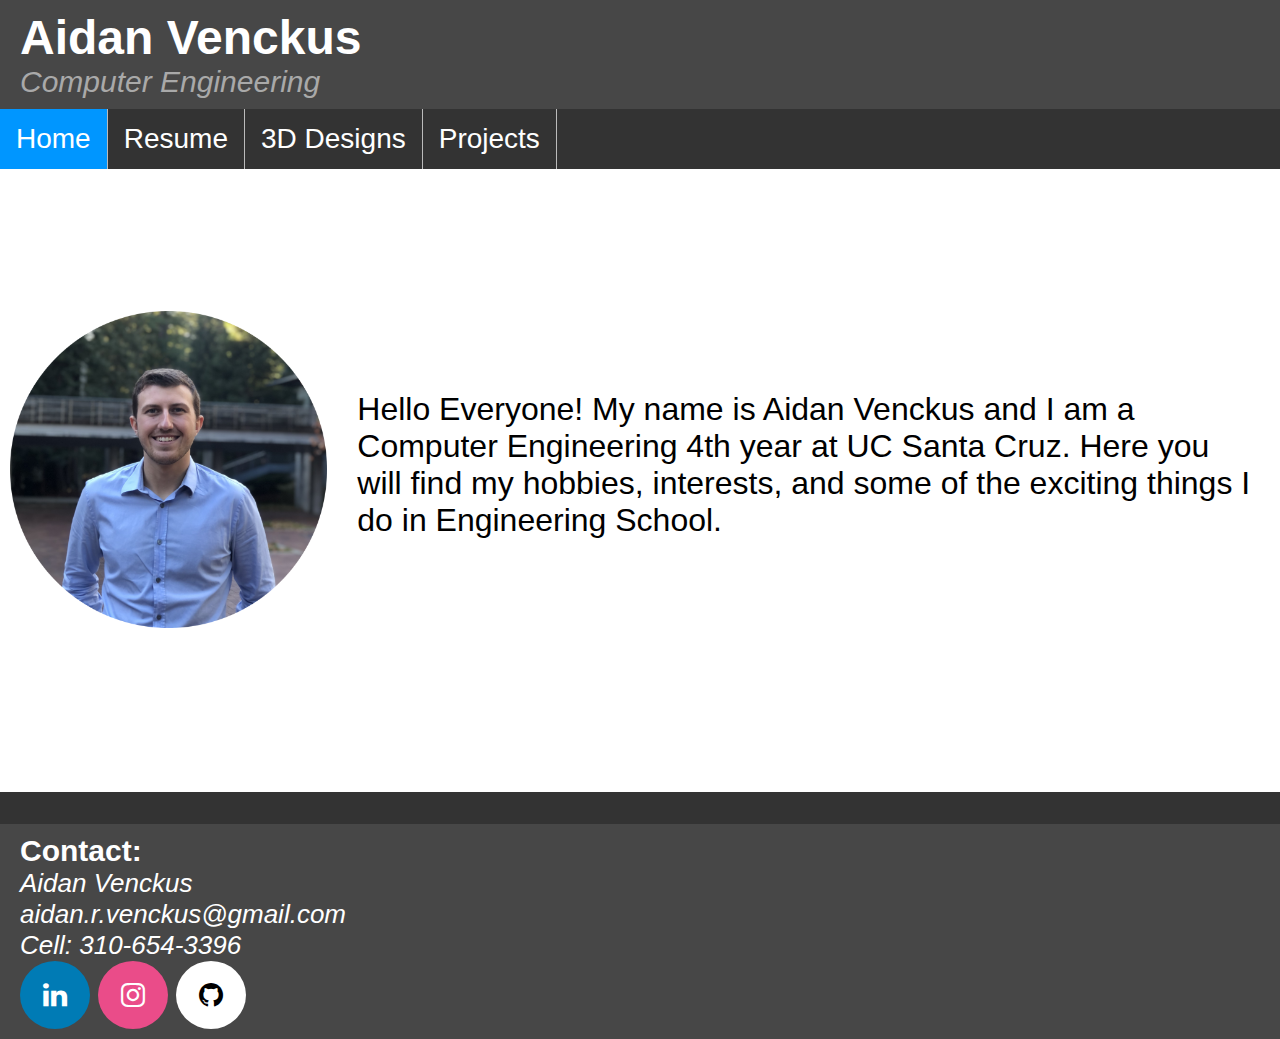
<file: index.html>
<html>

  <head>
    <meta charset = "utf-8">
    <title>Aidan Venckus</title>
    <link rel="icon" href="Images/icon.png">
    <meta name="viewport" content="width=device-width, initial-scale=1.0">
    
     <!-- Including the CSS Style Sheet-->
    <link rel="stylesheet" href="main.css">
    <!-- Add icon library -->
    <link rel="stylesheet" href="https://cdnjs.cloudflare.com/ajax/libs/font-awesome/4.7.0/css/font-awesome.min.css">
  </head>

    <body>

    <div class="header">
      <b class= "header_textBig" > Aidan Venckus </b>
      <br>
      <i class= "header_textSmall" > Computer Engineering </i> 
    </div>
    
    <ul>
      <li><a href="#Top" class="active" id="#Top">Home</a></li> <!--Active tells which page we are one-->
      <li><a href="resume.html">Resume</a></li>
      <li><a href="3DDesigns.html"> 3D Designs</a></li>
      <li><a href="Projects.html"> Projects</a></li>
    </ul>

    <div class="space">
      <br>
    </div>

    <div class="container">
      <div class="image">
    <center> <img src="Images/Profile.png" ></img></center>
      </div>
      
      <div class="text">
        <!-- TODO: Increase Length-->
        <p>Hello Everyone! My name is Aidan Venckus and I am a Computer Engineering 4th year at UC Santa Cruz.
          Here you will find my hobbies, interests, and some of the exciting things I do in Engineering School.
        </p>
        </div>
    </div>
    <br>

    <div class="space">
      <br>
    </div>


    <!-- TODO: Add More Photos (Projects / 3D Designs)-->

    

    <ul> <!-- This is a page break to the contact info -->
        <br>
    </ul>

        <div class="footer">  
          <b> <a class="footer_textBig"> Contact: </a> </b>
          <br>
          <i class= "footer_textSmall" > Aidan Venckus </i>
          <br>
          <i class= "footer_textSmall" > aidan.r.venckus@gmail.com </i>
          <br>
          <i class= "footer_textSmall" > Cell: 310-654-3396 </i>
          <br>

          <!-- Adding social media Icons and connecting Links
          https://www.w3schools.com/howto/howto_css_social_media_buttons.asp-->
          <a href="https://www.linkedin.com/in/aidan-venckus" class="fa fa-LinkedIn"></a>
          <a href="https://www.instagram.com/aidanvenckus/" class="fa fa-Instagram"></a>
          <a href="https://github.com/Aidanvenckus" class="fa fa-Github"></a>

        </div>

  </body>
</html>
</file>
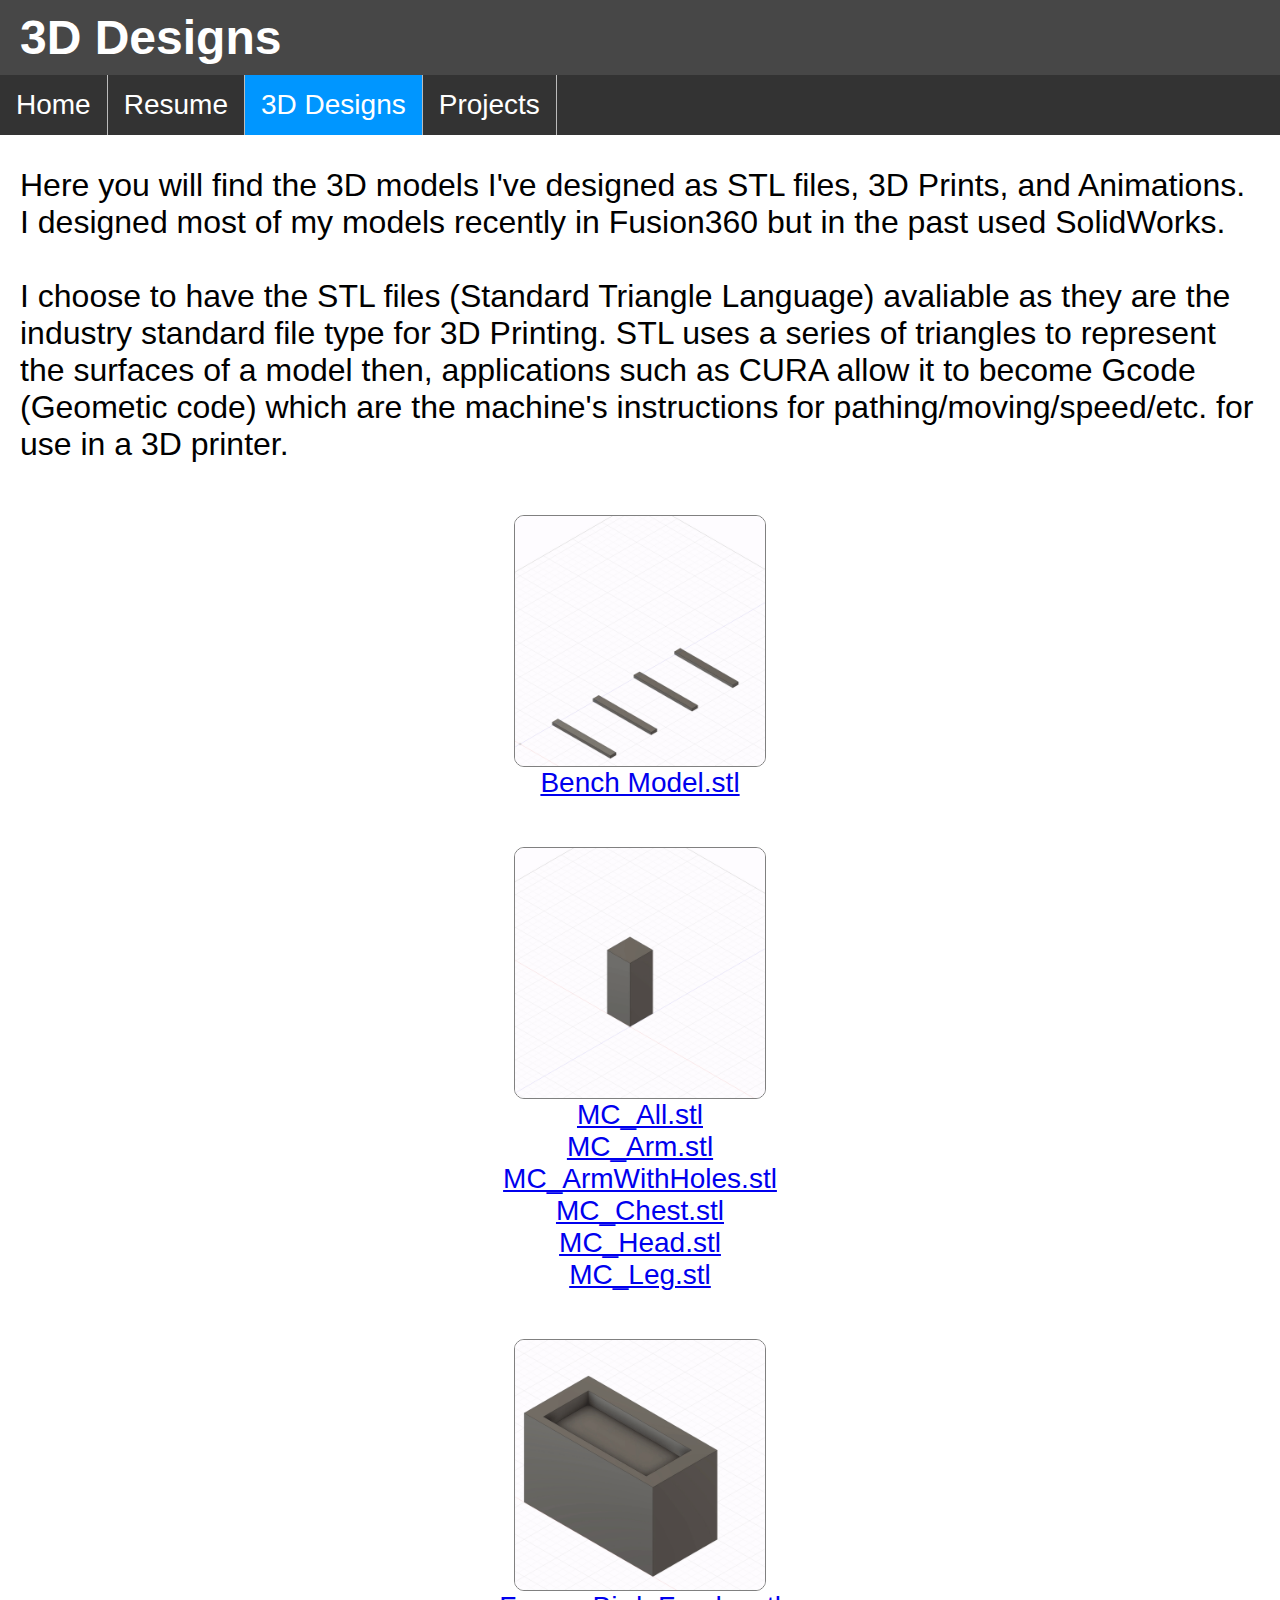
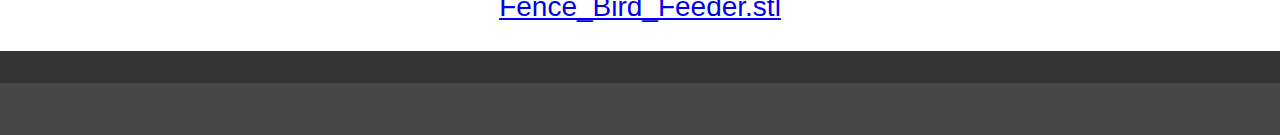
<file: 3DDesigns.html>
<html>

  <head>
    <meta charset = "utf-8">
    <title>Aidan Venckus</title>
    <link rel="icon" href="Images/icon.png">
    <meta name="viewport" content="width=device-width, initial-scale=1.0">
    
     <!-- Including the CSS Style Sheet-->
    <link rel="stylesheet" href="main.css">
  </head>

  <!-- For each page change menue color to the correct page.-->
  <body>

    <!-- Header -->
    <div class="header">
      <b class= "header_textBig" > 3D Designs </b>
      <br>
    </div>
    
    <!-- Menu Bar -->
    <ul>
      <li><a href="index.html" id="#Top">Home</a></li>
      <li><a href="resume.html"  >Resume</a></li>
      <li><a href="3DDesigns.html" class="active"> 3D Designs</a></li>
      <li><a href="Projects.html"> Projects</a></li>
    </ul>

    <!-- Page Description -->
    <!--<p><strong class = "text" > 3D Designs:</strong></p>-->
    <p class="text">
      Here you will find the 3D models I've designed as STL files, 3D Prints, and Animations. I designed most of my models recently in Fusion360 but in the past 
      used SolidWorks.
      <br> <br>
      I choose to have the STL files (Standard Triangle Language) avaliable as they are 
      the industry standard file type for 3D Printing. STL uses a series of triangles to represent the surfaces of a model then, applications such as CURA allow 
      it to become Gcode (Geometic code) which are the machine's instructions for pathing/moving/speed/etc. for use in a 3D printer.
    </p>

    <!-- MP4 option (GIF turned out better)
    <video controls loop width="320" height="240" autoplay muted>
    <source src="Bench.mp4" type="video/mp4">
    Your browser does not support the video tag.
    </video>
    -->

    <!-- Start of the Designs -->
    <center>

    <!-- Bench! -->
    <figure>
      <img class = "border padding_designs" src="Gifs/Bench.gif" /> 
      <figcaption class = "padding_designstext">  
        <a href="3DModels/Buddy_Bench.stl"   download> Bench Model.stl </a>
      </figcaption>
    </figure>

    <!-- Minecraft Model -->
    <figure>
      <img class = "border padding_designs" src="Gifs/MC_model.gif" /> 
      <figcaption class = "padding_designstext">  
        <a href="3DModels/MC_All.stl"   download> MC_All.stl </a>
        <br>
        <a href="3DModels/MC_Arm.stl"   download> MC_Arm.stl </a>
        <br>
        <a href="3DModels/MC_ArmWithHoles.stl"   download> MC_ArmWithHoles.stl </a>
        <br>
        <a href="3DModels/MC_Chest.stl"   download> MC_Chest.stl </a>
        <br>
        <a href="3DModels/MC_Head.stl"   download> MC_Head.stl </a>
        <br>
        <a href="3DModels/MC_Leg.stl"   download> MC_Leg.stl </a>
      </figcaption>
    </figure>

    <!-- Bird Feeder Model! -->
    <figure>
      <img class = "border padding_designs" src="Gifs/Fence_Bird_Feeder.gif" /> 
      <figcaption class = "padding_designstext">  
        <a href="3DModels/Fence_Bird_Feeder.stl"   download> Fence_Bird_Feeder.stl </a>
      </figcaption>
    </figure>

    
    <!-- End of Models -->
    </center>

    <!-- This is a page break to footer -->
    <ul>
      <br>
    </ul>

    <!-- This is a footer -->
    <div class="footer">  
      <br>
    </div>

  </body>
</html>
</file>
<file: main.css>
html{font-family:Arial}
  
  body{
    margin:0px 0px 0px 0px;
    font-size: 28px;
  }

  .header{
    background-color: #474747;
    padding-left: 20px;
    padding-top: 10px;
    padding-bottom: 10px;
  }

  .footer{
    background-color: #474747;
    padding-left: 20px;
    padding-top: 10px;
    padding-bottom: 10px;
  }

  .header_textBig{
    font-size: 48px;
    color:white;
  }
  .header_textSmall{
    font-size: 30px;
    color:darkgrey;
  }
  .footer_textBig{
    font-size: 30px;
    color:white;
  }
  .footer_textSmall{
    font-size: 26px;
    color:white;
  }

  .banner{
    position:absolute;
    top:0; left:0; right:0;
    height: 100;
    width: 100%;
  }

  .controls{
    border: 0.5px solid gray;
  }

  .padding_designs{
    margin: 20 150 0 150;          /* Top Right Bottom Left */
  }

  .padding_designstext{
    margin: 0 150 20 150;          /* Top Right Bottom Left */
  }

  .main_padding{
    margin: 0 100 0 100;          /* Top Right Bottom Left */
  }

  .Space{
    padding-top: 50px;
    padding-bottom: 50px
  }
  
  /* This is for the Photo to scale */
  .container {
    display: flex;
    align-items: center;
    justify-content: center
  }

  img {
    max-width: 100%
  }

  .image {
    padding-top: 10px;
    padding-left: 10px;
    padding-right: 10px;
    flex-basis: 80%
  }

  .text{
    font-size: 20px;
    padding-left: 20px;
    padding-right: 20px;
    font-size:2.5vw         /* vw = viewpoint width which will scale with window size*/
  }

  .small_text{
    font-size: 12px;

    font-size:2vw         /* vw = viewpoint width which will scale with window size*/
  }

  /* ---End of: "This is for the Photo to scale" */
  .border{
    border: 0.5px solid gray;   /* Putting grey border */
    border-radius: 10px;          /* Rounding Edges */
    height: 250;
    width: 250;
  }

  ul{
    list-style-type: none;
    margin: 0;
    padding: 0;
    overflow: hidden;
    background-color: #333;
    position: -webkit-sticky; /* Safari */
    position: sticky;
    top: 0;
  }

  li{
    border-right: 1px solid #bbb; /* Adds seperators for options*/
    float: left;                    /* Options Start on Left */
  }

  li a{
    display: block;
    color: white;
    text-align: center;
    padding: 14px 16px;
    text-decoration: none;
  }

  li a:hover{
    background-color: #111;
  }

  .active {
    background-color: #0096FF;
  }


.fa {                 /* Social Media Icon structure */
  padding: 20px;
  font-size: 30px;
  width: 30px;
  text-align: center;
  text-decoration: none;
  border-radius: 50%;
}


.fa:hover {           /* Hover Effect on Social Media Icons */
  opacity: 0.7;
}

/* Set a specific color for each brand */
/* LinkedIn */
.fa-LinkedIn {
  background: #007bb5;
  color: white;
}
.fa-Instagram {
  background: #ea4c89;
  color: white;
}
.fa-Github {
  background: white;
  color: black;
}
</file>
